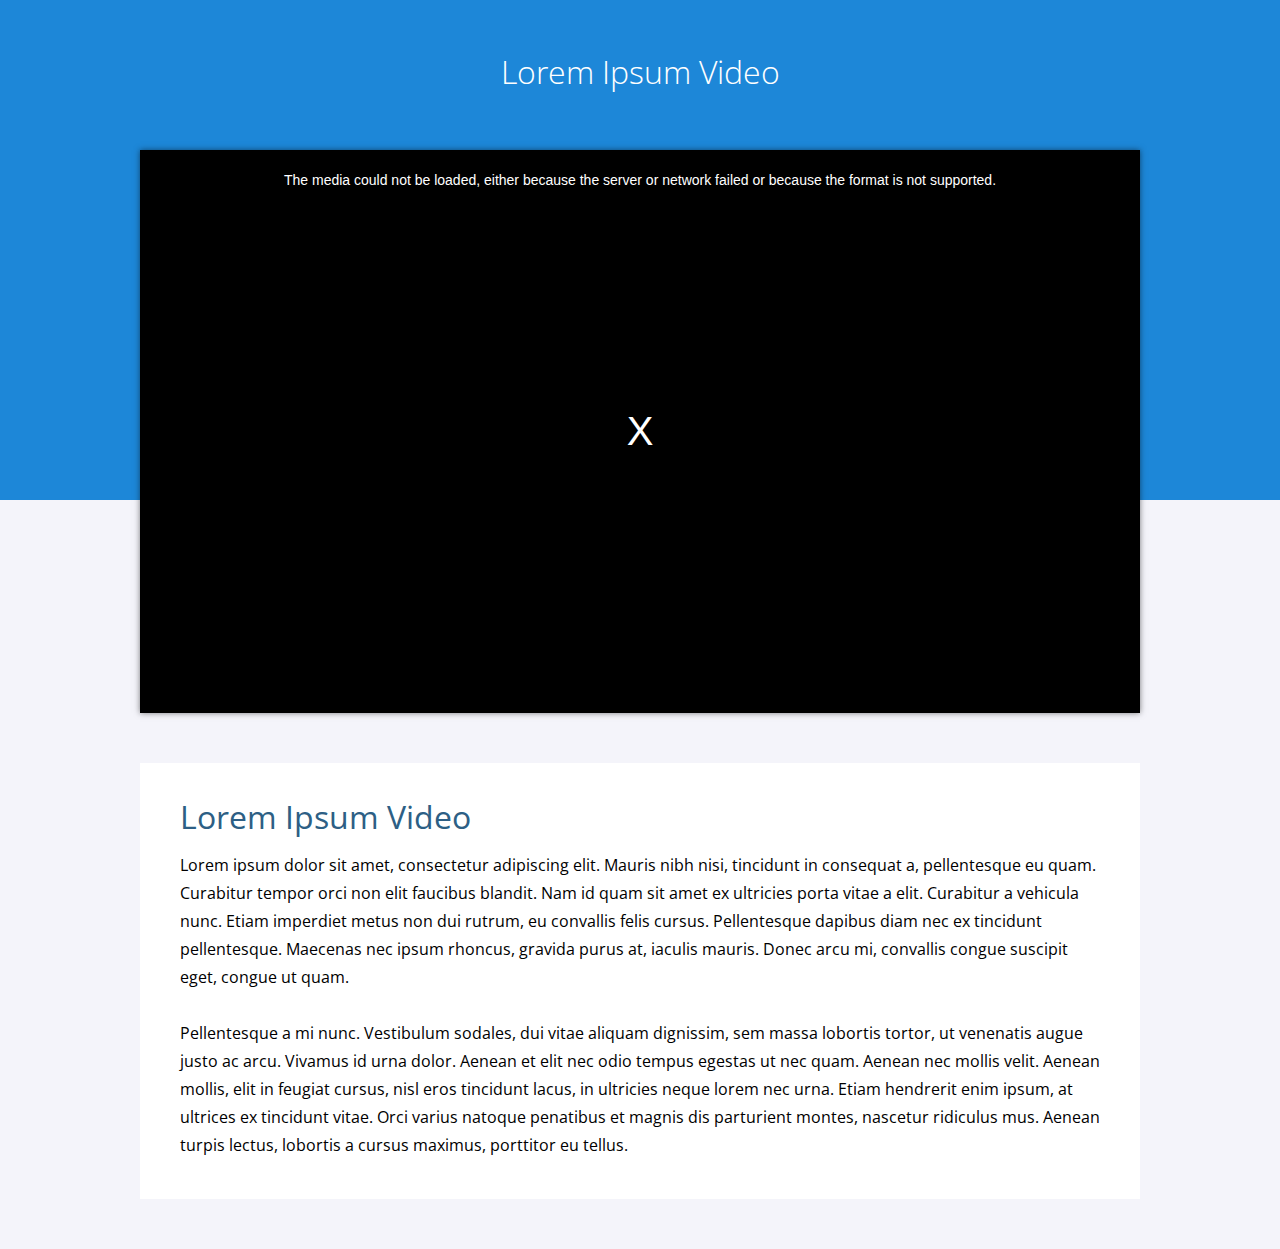
<file: Prueba/prueba2/Nueva carpeta/index.html>
<!DOCTYPE html>
<html lang="en">
<head>
	<meta charset="UTF-8">
	<meta name="viewport" content="width=device-width, initial-scale=1.0">
	<meta http-equiv="X-UA-Compatible" content="ie=edge">	
	
	<!-- <link href="https://vjs.zencdn.net/7.2/video-js.min.css" rel="stylesheet"> -->
	<!-- <script src="https://vjs.zencdn.net/7.2/video.min.js"></script> -->

	<link rel="stylesheet" href="css/video-js.css">
	<script src="js/video.js"></script>
	
	<link href="https://fonts.googleapis.com/css?family=Open+Sans:300,400" rel="stylesheet">
	<link rel="stylesheet" href="css/estilos.css">
	<title>Video.js</title>
</head>
<body>
	<header>
		<h1 class="titulo">Lorem Ipsum Video</h1>
	</header>

	<main>
		<div class="contenedor">
			<video class="fm-video video-js vjs-16-9 vjs-big-play-centered" data-setup="{}" controls id="fm-video">
				<source src="https://docs.google.com/file/d/1rrDnKtzClsv_qi-pZ8_nhJFM-myFDNrH/preview" width="640" height="480"" type="video/mp4">
			</video>
	
			<article>
				<h2>Lorem Ipsum Video</h2>
				<p>Lorem ipsum dolor sit amet, consectetur adipiscing elit. Mauris nibh nisi, tincidunt in consequat a, pellentesque eu quam. Curabitur tempor orci non elit faucibus blandit. Nam id quam sit amet ex ultricies porta vitae a elit. Curabitur a vehicula nunc. Etiam imperdiet metus non dui rutrum, eu convallis felis cursus. Pellentesque dapibus diam nec ex tincidunt pellentesque. Maecenas nec ipsum rhoncus, gravida purus at, iaculis mauris. Donec arcu mi, convallis congue suscipit eget, congue ut quam.</p><br />
	
				<p>Pellentesque a mi nunc. Vestibulum sodales, dui vitae aliquam dignissim, sem massa lobortis tortor, ut venenatis augue justo ac arcu. Vivamus id urna dolor. Aenean et elit nec odio tempus egestas ut nec quam. Aenean nec mollis velit. Aenean mollis, elit in feugiat cursus, nisl eros tincidunt lacus, in ultricies neque lorem nec urna. Etiam hendrerit enim ipsum, at ultrices ex tincidunt vitae. Orci varius natoque penatibus et magnis dis parturient montes, nascetur ridiculus mus. Aenean turpis lectus, lobortis a cursus maximus, porttitor eu tellus.</p>
			</article>
		</div>
	</main>

	<script>
		var reproductor = videojs('fm-video', {
			fluid: true
		});
	</script>
</body>
</html>
</file>
<file: Prueba/prueba2/Nueva carpeta/css/video-js.css>
.video-js .vjs-big-play-button .vjs-icon-placeholder:before, .vjs-button > .vjs-icon-placeholder:before, .video-js .vjs-modal-dialog, .vjs-modal-dialog .vjs-modal-dialog-content {
  position: absolute;
  top: 0;
  left: 0;
  width: 100%;
  height: 100%; }

.video-js .vjs-big-play-button .vjs-icon-placeholder:before, .vjs-button > .vjs-icon-placeholder:before {
  text-align: center; }

@font-face {
  font-family: VideoJS;
  src: url([data-uri]) format("woff");
  font-weight: normal;
  font-style: normal; }

.vjs-icon-play, .video-js .vjs-big-play-button .vjs-icon-placeholder:before, .video-js .vjs-play-control .vjs-icon-placeholder {
  font-family: VideoJS;
  font-weight: normal;
  font-style: normal; }
  .vjs-icon-play:before, .video-js .vjs-big-play-button .vjs-icon-placeholder:before, .video-js .vjs-play-control .vjs-icon-placeholder:before {
    content: "\f101"; }

.vjs-icon-play-circle {
  font-family: VideoJS;
  font-weight: normal;
  font-style: normal; }
  .vjs-icon-play-circle:before {
    content: "\f102"; }

.vjs-icon-pause, .video-js .vjs-play-control.vjs-playing .vjs-icon-placeholder {
  font-family: VideoJS;
  font-weight: normal;
  font-style: normal; }
  .vjs-icon-pause:before, .video-js .vjs-play-control.vjs-playing .vjs-icon-placeholder:before {
    content: "\f103"; }

.vjs-icon-volume-mute, .video-js .vjs-mute-control.vjs-vol-0 .vjs-icon-placeholder {
  font-family: VideoJS;
  font-weight: normal;
  font-style: normal; }
  .vjs-icon-volume-mute:before, .video-js .vjs-mute-control.vjs-vol-0 .vjs-icon-placeholder:before {
    content: "\f104"; }

.vjs-icon-volume-low, .video-js .vjs-mute-control.vjs-vol-1 .vjs-icon-placeholder {
  font-family: VideoJS;
  font-weight: normal;
  font-style: normal; }
  .vjs-icon-volume-low:before, .video-js .vjs-mute-control.vjs-vol-1 .vjs-icon-placeholder:before {
    content: "\f105"; }

.vjs-icon-volume-mid, .video-js .vjs-mute-control.vjs-vol-2 .vjs-icon-placeholder {
  font-family: VideoJS;
  font-weight: normal;
  font-style: normal; }
  .vjs-icon-volume-mid:before, .video-js .vjs-mute-control.vjs-vol-2 .vjs-icon-placeholder:before {
    content: "\f106"; }

.vjs-icon-volume-high, .video-js .vjs-mute-control .vjs-icon-placeholder {
  font-family: VideoJS;
  font-weight: normal;
  font-style: normal; }
  .vjs-icon-volume-high:before, .video-js .vjs-mute-control .vjs-icon-placeholder:before {
    content: "\f107"; }

.vjs-icon-fullscreen-enter, .video-js .vjs-fullscreen-control .vjs-icon-placeholder {
  font-family: VideoJS;
  font-weight: normal;
  font-style: normal; }
  .vjs-icon-fullscreen-enter:before, .video-js .vjs-fullscreen-control .vjs-icon-placeholder:before {
    content: "\f108"; }

.vjs-icon-fullscreen-exit, .video-js.vjs-fullscreen .vjs-fullscreen-control .vjs-icon-placeholder {
  font-family: VideoJS;
  font-weight: normal;
  font-style: normal; }
  .vjs-icon-fullscreen-exit:before, .video-js.vjs-fullscreen .vjs-fullscreen-control .vjs-icon-placeholder:before {
    content: "\f109"; }

.vjs-icon-square {
  font-family: VideoJS;
  font-weight: normal;
  font-style: normal; }
  .vjs-icon-square:before {
    content: "\f10a"; }

.vjs-icon-spinner {
  font-family: VideoJS;
  font-weight: normal;
  font-style: normal; }
  .vjs-icon-spinner:before {
    content: "\f10b"; }

.vjs-icon-subtitles, .video-js .vjs-subtitles-button .vjs-icon-placeholder, .video-js .vjs-subs-caps-button .vjs-icon-placeholder,
.video-js.video-js:lang(en-GB) .vjs-subs-caps-button .vjs-icon-placeholder,
.video-js.video-js:lang(en-IE) .vjs-subs-caps-button .vjs-icon-placeholder,
.video-js.video-js:lang(en-AU) .vjs-subs-caps-button .vjs-icon-placeholder,
.video-js.video-js:lang(en-NZ) .vjs-subs-caps-button .vjs-icon-placeholder {
  font-family: VideoJS;
  font-weight: normal;
  font-style: normal; }
  .vjs-icon-subtitles:before, .video-js .vjs-subtitles-button .vjs-icon-placeholder:before, .video-js .vjs-subs-caps-button .vjs-icon-placeholder:before,
  .video-js.video-js:lang(en-GB) .vjs-subs-caps-button .vjs-icon-placeholder:before,
  .video-js.video-js:lang(en-IE) .vjs-subs-caps-button .vjs-icon-placeholder:before,
  .video-js.video-js:lang(en-AU) .vjs-subs-caps-button .vjs-icon-placeholder:before,
  .video-js.video-js:lang(en-NZ) .vjs-subs-caps-button .vjs-icon-placeholder:before {
    content: "\f10c"; }

.vjs-icon-captions, .video-js .vjs-captions-button .vjs-icon-placeholder, .video-js:lang(en) .vjs-subs-caps-button .vjs-icon-placeholder,
.video-js:lang(fr-CA) .vjs-subs-caps-button .vjs-icon-placeholder {
  font-family: VideoJS;
  font-weight: normal;
  font-style: normal; }
  .vjs-icon-captions:before, .video-js .vjs-captions-button .vjs-icon-placeholder:before, .video-js:lang(en) .vjs-subs-caps-button .vjs-icon-placeholder:before,
  .video-js:lang(fr-CA) .vjs-subs-caps-button .vjs-icon-placeholder:before {
    content: "\f10d"; }

.vjs-icon-chapters, .video-js .vjs-chapters-button .vjs-icon-placeholder {
  font-family: VideoJS;
  font-weight: normal;
  font-style: normal; }
  .vjs-icon-chapters:before, .video-js .vjs-chapters-button .vjs-icon-placeholder:before {
    content: "\f10e"; }

.vjs-icon-share {
  font-family: VideoJS;
  font-weight: normal;
  font-style: normal; }
  .vjs-icon-share:before {
    content: "\f10f"; }

.vjs-icon-cog {
  font-family: VideoJS;
  font-weight: normal;
  font-style: normal; }
  .vjs-icon-cog:before {
    content: "\f110"; }

.vjs-icon-circle, .video-js .vjs-play-progress, .video-js .vjs-volume-level {
  font-family: VideoJS;
  font-weight: normal;
  font-style: normal; }
  .vjs-icon-circle:before, .video-js .vjs-play-progress:before, .video-js .vjs-volume-level:before {
    content: "\f111"; }

.vjs-icon-circle-outline {
  font-family: VideoJS;
  font-weight: normal;
  font-style: normal; }
  .vjs-icon-circle-outline:before {
    content: "\f112"; }

.vjs-icon-circle-inner-circle {
  font-family: VideoJS;
  font-weight: normal;
  font-style: normal; }
  .vjs-icon-circle-inner-circle:before {
    content: "\f113"; }

.vjs-icon-hd {
  font-family: VideoJS;
  font-weight: normal;
  font-style: normal; }
  .vjs-icon-hd:before {
    content: "\f114"; }

.vjs-icon-cancel, .video-js .vjs-control.vjs-close-button .vjs-icon-placeholder {
  font-family: VideoJS;
  font-weight: normal;
  font-style: normal; }
  .vjs-icon-cancel:before, .video-js .vjs-control.vjs-close-button .vjs-icon-placeholder:before {
    content: "\f115"; }

.vjs-icon-replay, .video-js .vjs-play-control.vjs-ended .vjs-icon-placeholder {
  font-family: VideoJS;
  font-weight: normal;
  font-style: normal; }
  .vjs-icon-replay:before, .video-js .vjs-play-control.vjs-ended .vjs-icon-placeholder:before {
    content: "\f116"; }

.vjs-icon-facebook {
  font-family: VideoJS;
  font-weight: normal;
  font-style: normal; }
  .vjs-icon-facebook:before {
    content: "\f117"; }

.vjs-icon-gplus {
  font-family: VideoJS;
  font-weight: normal;
  font-style: normal; }
  .vjs-icon-gplus:before {
    content: "\f118"; }

.vjs-icon-linkedin {
  font-family: VideoJS;
  font-weight: normal;
  font-style: normal; }
  .vjs-icon-linkedin:before {
    content: "\f119"; }

.vjs-icon-twitter {
  font-family: VideoJS;
  font-weight: normal;
  font-style: normal; }
  .vjs-icon-twitter:before {
    content: "\f11a"; }

.vjs-icon-tumblr {
  font-family: VideoJS;
  font-weight: normal;
  font-style: normal; }
  .vjs-icon-tumblr:before {
    content: "\f11b"; }

.vjs-icon-pinterest {
  font-family: VideoJS;
  font-weight: normal;
  font-style: normal; }
  .vjs-icon-pinterest:before {
    content: "\f11c"; }

.vjs-icon-audio-description, .video-js .vjs-descriptions-button .vjs-icon-placeholder {
  font-family: VideoJS;
  font-weight: normal;
  font-style: normal; }
  .vjs-icon-audio-description:before, .video-js .vjs-descriptions-button .vjs-icon-placeholder:before {
    content: "\f11d"; }

.vjs-icon-audio, .video-js .vjs-audio-button .vjs-icon-placeholder {
  font-family: VideoJS;
  font-weight: normal;
  font-style: normal; }
  .vjs-icon-audio:before, .video-js .vjs-audio-button .vjs-icon-placeholder:before {
    content: "\f11e"; }

.vjs-icon-next-item {
  font-family: VideoJS;
  font-weight: normal;
  font-style: normal; }
  .vjs-icon-next-item:before {
    content: "\f11f"; }

.vjs-icon-previous-item {
  font-family: VideoJS;
  font-weight: normal;
  font-style: normal; }
  .vjs-icon-previous-item:before {
    content: "\f120"; }

.video-js {
  display: block;
  vertical-align: top;
  box-sizing: border-box;
  color: #fff;
  background-color: #000;
  position: relative;
  padding: 0;
  font-size: 10px;
  line-height: 1;
  font-weight: normal;
  font-style: normal;
  font-family: Arial, Helvetica, sans-serif;
  word-break: initial; }
  .video-js:-moz-full-screen {
    position: absolute; }
  .video-js:-webkit-full-screen {
    width: 100% !important;
    height: 100% !important; }

.video-js[tabindex="-1"] {
  outline: none; }

.video-js *,
.video-js *:before,
.video-js *:after {
  box-sizing: inherit; }

.video-js ul {
  font-family: inherit;
  font-size: inherit;
  line-height: inherit;
  list-style-position: outside;
  margin-left: 0;
  margin-right: 0;
  margin-top: 0;
  margin-bottom: 0; }

.video-js.vjs-fluid,
.video-js.vjs-16-9,
.video-js.vjs-4-3 {
  width: 100%;
  max-width: 100%;
  height: 0; }

.video-js.vjs-16-9 {
  padding-top: 56.25%; }

.video-js.vjs-4-3 {
  padding-top: 75%; }

.video-js.vjs-fill {
  width: 100%;
  height: 100%; }

.video-js .vjs-tech {
  position: absolute;
  top: 0;
  left: 0;
  width: 100%;
  height: 100%; }

body.vjs-full-window {
  padding: 0;
  margin: 0;
  height: 100%; }

.vjs-full-window .video-js.vjs-fullscreen {
  position: fixed;
  overflow: hidden;
  z-index: 1000;
  left: 0;
  top: 0;
  bottom: 0;
  right: 0; }

.video-js.vjs-fullscreen {
  width: 100% !important;
  height: 100% !important;
  padding-top: 0 !important; }

.video-js.vjs-fullscreen.vjs-user-inactive {
  cursor: none; }

.vjs-hidden {
  display: none !important; }

.vjs-disabled {
  opacity: 0.5;
  cursor: default; }

.video-js .vjs-offscreen {
  height: 1px;
  left: -9999px;
  position: absolute;
  top: 0;
  width: 1px; }

.vjs-lock-showing {
  display: block !important;
  opacity: 1;
  visibility: visible; }

.vjs-no-js {
  padding: 20px;
  color: #fff;
  background-color: #000;
  font-size: 18px;
  font-family: Arial, Helvetica, sans-serif;
  text-align: center;
  width: 300px;
  height: 150px;
  margin: 0px auto; }

.vjs-no-js a,
.vjs-no-js a:visited {
  color: #66A8CC; }

.video-js .vjs-big-play-button {
  font-size: 3em;
  line-height: 1.5em;
  height: 1.5em;
  width: 3em;
  display: block;
  position: absolute;
  top: 10px;
  left: 10px;
  padding: 0;
  cursor: pointer;
  opacity: 1;
  border: 0.06666em solid #fff;
  background-color: #2B333F;
  background-color: rgba(43, 51, 63, 0.7);
  border-radius: 0.3em;
  transition: all 0.4s; }

.vjs-big-play-centered .vjs-big-play-button {
  top: 50%;
  left: 50%;
  margin-top: -0.75em;
  margin-left: -1.5em; }

.video-js:hover .vjs-big-play-button,
.video-js .vjs-big-play-button:focus {
  border-color: #fff;
  background-color: #73859f;
  background-color: rgba(115, 133, 159, 0.5);
  transition: all 0s; }

.vjs-controls-disabled .vjs-big-play-button,
.vjs-has-started .vjs-big-play-button,
.vjs-using-native-controls .vjs-big-play-button,
.vjs-error .vjs-big-play-button {
  display: none; }

.vjs-has-started.vjs-paused.vjs-show-big-play-button-on-pause .vjs-big-play-button {
  display: block; }

.video-js button {
  background: none;
  border: none;
  color: inherit;
  display: inline-block;
  font-size: inherit;
  line-height: inherit;
  text-transform: none;
  text-decoration: none;
  transition: none;
  -webkit-appearance: none;
  -moz-appearance: none;
  appearance: none; }

.vjs-control .vjs-button {
  width: 100%;
  height: 100%; }

.video-js .vjs-control.vjs-close-button {
  cursor: pointer;
  height: 3em;
  position: absolute;
  right: 0;
  top: 0.5em;
  z-index: 2; }

.video-js .vjs-modal-dialog {
  background: rgba(0, 0, 0, 0.8);
  background: linear-gradient(180deg, rgba(0, 0, 0, 0.8), rgba(255, 255, 255, 0));
  overflow: auto; }

.video-js .vjs-modal-dialog > * {
  box-sizing: border-box; }

.vjs-modal-dialog .vjs-modal-dialog-content {
  font-size: 1.2em;
  line-height: 1.5;
  padding: 20px 24px;
  z-index: 1; }

.vjs-menu-button {
  cursor: pointer; }

.vjs-menu-button.vjs-disabled {
  cursor: default; }

.vjs-workinghover .vjs-menu-button.vjs-disabled:hover .vjs-menu {
  display: none; }

.vjs-menu .vjs-menu-content {
  display: block;
  padding: 0;
  margin: 0;
  font-family: Arial, Helvetica, sans-serif;
  overflow: auto; }

.vjs-menu .vjs-menu-content > * {
  box-sizing: border-box; }

.vjs-scrubbing .vjs-control.vjs-menu-button:hover .vjs-menu {
  display: none; }

.vjs-menu li {
  list-style: none;
  margin: 0;
  padding: 0.2em 0;
  line-height: 1.4em;
  font-size: 1.2em;
  text-align: center;
  text-transform: lowercase; }

.vjs-menu li.vjs-menu-item:focus,
.vjs-menu li.vjs-menu-item:hover {
  background-color: #73859f;
  background-color: rgba(115, 133, 159, 0.5); }

.vjs-menu li.vjs-selected,
.vjs-menu li.vjs-selected:focus,
.vjs-menu li.vjs-selected:hover {
  background-color: #fff;
  color: #2B333F; }

.vjs-menu li.vjs-menu-title {
  text-align: center;
  text-transform: uppercase;
  font-size: 1em;
  line-height: 2em;
  padding: 0;
  margin: 0 0 0.3em 0;
  font-weight: bold;
  cursor: default; }

.vjs-menu-button-popup .vjs-menu {
  display: none;
  position: absolute;
  bottom: 0;
  width: 10em;
  left: -3em;
  height: 0em;
  margin-bottom: 1.5em;
  border-top-color: rgba(43, 51, 63, 0.7); }

.vjs-menu-button-popup .vjs-menu .vjs-menu-content {
  background-color: #2B333F;
  background-color: rgba(43, 51, 63, 0.7);
  position: absolute;
  width: 100%;
  bottom: 1.5em;
  max-height: 15em; }

.vjs-workinghover .vjs-menu-button-popup:hover .vjs-menu,
.vjs-menu-button-popup .vjs-menu.vjs-lock-showing {
  display: block; }

.video-js .vjs-menu-button-inline {
  transition: all 0.4s;
  overflow: hidden; }

.video-js .vjs-menu-button-inline:before {
  width: 2.222222222em; }

.video-js .vjs-menu-button-inline:hover,
.video-js .vjs-menu-button-inline:focus,
.video-js .vjs-menu-button-inline.vjs-slider-active,
.video-js.vjs-no-flex .vjs-menu-button-inline {
  width: 12em; }

.vjs-menu-button-inline .vjs-menu {
  opacity: 0;
  height: 100%;
  width: auto;
  position: absolute;
  left: 4em;
  top: 0;
  padding: 0;
  margin: 0;
  transition: all 0.4s; }

.vjs-menu-button-inline:hover .vjs-menu,
.vjs-menu-button-inline:focus .vjs-menu,
.vjs-menu-button-inline.vjs-slider-active .vjs-menu {
  display: block;
  opacity: 1; }

.vjs-no-flex .vjs-menu-button-inline .vjs-menu {
  display: block;
  opacity: 1;
  position: relative;
  width: auto; }

.vjs-no-flex .vjs-menu-button-inline:hover .vjs-menu,
.vjs-no-flex .vjs-menu-button-inline:focus .vjs-menu,
.vjs-no-flex .vjs-menu-button-inline.vjs-slider-active .vjs-menu {
  width: auto; }

.vjs-menu-button-inline .vjs-menu-content {
  width: auto;
  height: 100%;
  margin: 0;
  overflow: hidden; }

.video-js .vjs-control-bar {
  display: none;
  width: 100%;
  position: absolute;
  bottom: 0;
  left: 0;
  right: 0;
  height: 3.0em;
  background-color: #2B333F;
  background-color: rgba(43, 51, 63, 0.7); }

.vjs-has-started .vjs-control-bar {
  display: flex;
  visibility: visible;
  opacity: 1;
  transition: visibility 0.1s, opacity 0.1s; }

.vjs-has-started.vjs-user-inactive.vjs-playing .vjs-control-bar {
  visibility: visible;
  opacity: 0;
  transition: visibility 1s, opacity 1s; }

.vjs-controls-disabled .vjs-control-bar,
.vjs-using-native-controls .vjs-control-bar,
.vjs-error .vjs-control-bar {
  display: none !important; }

.vjs-audio.vjs-has-started.vjs-user-inactive.vjs-playing .vjs-control-bar {
  opacity: 1;
  visibility: visible; }

.vjs-has-started.vjs-no-flex .vjs-control-bar {
  display: table; }

.video-js .vjs-control {
  position: relative;
  text-align: center;
  margin: 0;
  padding: 0;
  height: 100%;
  width: 4em;
  flex: none; }

.vjs-button > .vjs-icon-placeholder:before {
  font-size: 1.8em;
  line-height: 1.67; }

.video-js .vjs-control:focus:before,
.video-js .vjs-control:hover:before,
.video-js .vjs-control:focus {
  text-shadow: 0em 0em 1em white; }

.video-js .vjs-control-text {
  border: 0;
  clip: rect(0 0 0 0);
  height: 1px;
  overflow: hidden;
  padding: 0;
  position: absolute;
  width: 1px; }

.vjs-no-flex .vjs-control {
  display: table-cell;
  vertical-align: middle; }

.video-js .vjs-custom-control-spacer {
  display: none; }

.video-js .vjs-progress-control {
  cursor: pointer;
  flex: auto;
  display: flex;
  align-items: center;
  min-width: 4em;
  touch-action: none; }

.video-js .vjs-progress-control.disabled {
  cursor: default; }

.vjs-live .vjs-progress-control {
  display: none; }

.vjs-no-flex .vjs-progress-control {
  width: auto; }

.video-js .vjs-progress-holder {
  flex: auto;
  transition: all 0.2s;
  height: 0.3em; }

.video-js .vjs-progress-control .vjs-progress-holder {
  margin: 0 10px; }

.video-js .vjs-progress-control:hover .vjs-progress-holder {
  font-size: 1.666666666666666666em; }

.video-js .vjs-progress-control:hover .vjs-progress-holder.disabled {
  font-size: 1em; }

.video-js .vjs-progress-holder .vjs-play-progress,
.video-js .vjs-progress-holder .vjs-load-progress,
.video-js .vjs-progress-holder .vjs-load-progress div {
  position: absolute;
  display: block;
  height: 100%;
  margin: 0;
  padding: 0;
  width: 0; }

.video-js .vjs-play-progress {
  background-color: #fff; }
  .video-js .vjs-play-progress:before {
    font-size: 0.9em;
    position: absolute;
    right: -0.5em;
    top: -0.333333333333333em;
    z-index: 1; }

.video-js .vjs-load-progress {
  background: rgba(115, 133, 159, 0.5); }

.video-js .vjs-load-progress div {
  background: rgba(115, 133, 159, 0.75); }

.video-js .vjs-time-tooltip {
  background-color: #fff;
  background-color: rgba(255, 255, 255, 0.8);
  border-radius: 0.3em;
  color: #000;
  float: right;
  font-family: Arial, Helvetica, sans-serif;
  font-size: 1em;
  padding: 6px 8px 8px 8px;
  pointer-events: none;
  position: absolute;
  top: -3.4em;
  visibility: hidden;
  z-index: 1; }

.video-js .vjs-progress-holder:focus .vjs-time-tooltip {
  display: none; }

.video-js .vjs-progress-control:hover .vjs-time-tooltip,
.video-js .vjs-progress-control:hover .vjs-progress-holder:focus .vjs-time-tooltip {
  display: block;
  font-size: 0.6em;
  visibility: visible; }

.video-js .vjs-progress-control.disabled:hover .vjs-time-tooltip {
  font-size: 1em; }

.video-js .vjs-progress-control .vjs-mouse-display {
  display: none;
  position: absolute;
  width: 1px;
  height: 100%;
  background-color: #000;
  z-index: 1; }

.vjs-no-flex .vjs-progress-control .vjs-mouse-display {
  z-index: 0; }

.video-js .vjs-progress-control:hover .vjs-mouse-display {
  display: block; }

.video-js.vjs-user-inactive .vjs-progress-control .vjs-mouse-display {
  visibility: hidden;
  opacity: 0;
  transition: visibility 1s, opacity 1s; }

.video-js.vjs-user-inactive.vjs-no-flex .vjs-progress-control .vjs-mouse-display {
  display: none; }

.vjs-mouse-display .vjs-time-tooltip {
  color: #fff;
  background-color: #000;
  background-color: rgba(0, 0, 0, 0.8); }

.video-js .vjs-slider {
  position: relative;
  cursor: pointer;
  padding: 0;
  margin: 0 0.45em 0 0.45em;
  /* iOS Safari */
  -webkit-touch-callout: none;
  /* Safari */
  -webkit-user-select: none;
  /* Konqueror HTML */
  /* Firefox */
  -moz-user-select: none;
  /* Internet Explorer/Edge */
  -ms-user-select: none;
  /* Non-prefixed version, currently supported by Chrome and Opera */
  user-select: none;
  background-color: #73859f;
  background-color: rgba(115, 133, 159, 0.5); }

.video-js .vjs-slider.disabled {
  cursor: default; }

.video-js .vjs-slider:focus {
  text-shadow: 0em 0em 1em white;
  box-shadow: 0 0 1em #fff; }

.video-js .vjs-mute-control {
  cursor: pointer;
  flex: none; }

.video-js .vjs-volume-control {
  cursor: pointer;
  margin-right: 1em;
  display: flex; }

.video-js .vjs-volume-control.vjs-volume-horizontal {
  width: 5em; }

.video-js .vjs-volume-panel .vjs-volume-control {
  visibility: visible;
  opacity: 0;
  width: 1px;
  height: 1px;
  margin-left: -1px; }

.video-js .vjs-volume-panel {
  transition: width 1s; }
  .video-js .vjs-volume-panel:hover .vjs-volume-control,
  .video-js .vjs-volume-panel:active .vjs-volume-control,
  .video-js .vjs-volume-panel:focus .vjs-volume-control,
  .video-js .vjs-volume-panel .vjs-volume-control:hover,
  .video-js .vjs-volume-panel .vjs-volume-control:active,
  .video-js .vjs-volume-panel .vjs-mute-control:hover ~ .vjs-volume-control,
  .video-js .vjs-volume-panel .vjs-volume-control.vjs-slider-active {
    visibility: visible;
    opacity: 1;
    position: relative;
    transition: visibility 0.1s, opacity 0.1s, height 0.1s, width 0.1s, left 0s, top 0s; }
    .video-js .vjs-volume-panel:hover .vjs-volume-control.vjs-volume-horizontal,
    .video-js .vjs-volume-panel:active .vjs-volume-control.vjs-volume-horizontal,
    .video-js .vjs-volume-panel:focus .vjs-volume-control.vjs-volume-horizontal,
    .video-js .vjs-volume-panel .vjs-volume-control:hover.vjs-volume-horizontal,
    .video-js .vjs-volume-panel .vjs-volume-control:active.vjs-volume-horizontal,
    .video-js .vjs-volume-panel .vjs-mute-control:hover ~ .vjs-volume-control.vjs-volume-horizontal,
    .video-js .vjs-volume-panel .vjs-volume-control.vjs-slider-active.vjs-volume-horizontal {
      width: 5em;
      height: 3em; }
  .video-js .vjs-volume-panel.vjs-volume-panel-horizontal:hover, .video-js .vjs-volume-panel.vjs-volume-panel-horizontal:active, .video-js .vjs-volume-panel.vjs-volume-panel-horizontal.vjs-slider-active {
    width: 9em;
    transition: width 0.1s; }
  .video-js .vjs-volume-panel.vjs-volume-panel-horizontal.vjs-mute-toggle-only {
    width: 4em; }

.video-js .vjs-volume-panel .vjs-volume-control.vjs-volume-vertical {
  height: 8em;
  width: 3em;
  left: -3.5em;
  transition: visibility 1s, opacity 1s, height 1s 1s, width 1s 1s, left 1s 1s, top 1s 1s; }

.video-js .vjs-volume-panel .vjs-volume-control.vjs-volume-horizontal {
  transition: visibility 1s, opacity 1s, height 1s 1s, width 1s, left 1s 1s, top 1s 1s; }

.video-js.vjs-no-flex .vjs-volume-panel .vjs-volume-control.vjs-volume-horizontal {
  width: 5em;
  height: 3em;
  visibility: visible;
  opacity: 1;
  position: relative;
  transition: none; }

.video-js.vjs-no-flex .vjs-volume-control.vjs-volume-vertical,
.video-js.vjs-no-flex .vjs-volume-panel .vjs-volume-control.vjs-volume-vertical {
  position: absolute;
  bottom: 3em;
  left: 0.5em; }

.video-js .vjs-volume-panel {
  display: flex; }

.video-js .vjs-volume-bar {
  margin: 1.35em 0.45em; }

.vjs-volume-bar.vjs-slider-horizontal {
  width: 5em;
  height: 0.3em; }

.vjs-volume-bar.vjs-slider-vertical {
  width: 0.3em;
  height: 5em;
  margin: 1.35em auto; }

.video-js .vjs-volume-level {
  position: absolute;
  bottom: 0;
  left: 0;
  background-color: #fff; }
  .video-js .vjs-volume-level:before {
    position: absolute;
    font-size: 0.9em; }

.vjs-slider-vertical .vjs-volume-level {
  width: 0.3em; }
  .vjs-slider-vertical .vjs-volume-level:before {
    top: -0.5em;
    left: -0.3em; }

.vjs-slider-horizontal .vjs-volume-level {
  height: 0.3em; }
  .vjs-slider-horizontal .vjs-volume-level:before {
    top: -0.3em;
    right: -0.5em; }

.video-js .vjs-volume-panel.vjs-volume-panel-vertical {
  width: 4em; }

.vjs-volume-bar.vjs-slider-vertical .vjs-volume-level {
  height: 100%; }

.vjs-volume-bar.vjs-slider-horizontal .vjs-volume-level {
  width: 100%; }

.video-js .vjs-volume-vertical {
  width: 3em;
  height: 8em;
  bottom: 8em;
  background-color: #2B333F;
  background-color: rgba(43, 51, 63, 0.7); }

.video-js .vjs-volume-horizontal .vjs-menu {
  left: -2em; }

.vjs-poster {
  display: inline-block;
  vertical-align: middle;
  background-repeat: no-repeat;
  background-position: 50% 50%;
  background-size: contain;
  background-color: #000000;
  cursor: pointer;
  margin: 0;
  padding: 0;
  position: absolute;
  top: 0;
  right: 0;
  bottom: 0;
  left: 0;
  height: 100%; }

.vjs-has-started .vjs-poster {
  display: none; }

.vjs-audio.vjs-has-started .vjs-poster {
  display: block; }

.vjs-using-native-controls .vjs-poster {
  display: none; }

.video-js .vjs-live-control {
  display: flex;
  align-items: flex-start;
  flex: auto;
  font-size: 1em;
  line-height: 3em; }

.vjs-no-flex .vjs-live-control {
  display: table-cell;
  width: auto;
  text-align: left; }

.video-js .vjs-time-control {
  flex: none;
  font-size: 1em;
  line-height: 3em;
  min-width: 2em;
  width: auto;
  padding-left: 1em;
  padding-right: 1em; }

.vjs-live .vjs-time-control {
  display: none; }

.video-js .vjs-current-time,
.vjs-no-flex .vjs-current-time {
  display: none; }

.video-js .vjs-duration,
.vjs-no-flex .vjs-duration {
  display: none; }

.vjs-time-divider {
  display: none;
  line-height: 3em; }

.vjs-live .vjs-time-divider {
  display: none; }

.video-js .vjs-play-control .vjs-icon-placeholder {
  cursor: pointer;
  flex: none; }

.vjs-text-track-display {
  position: absolute;
  bottom: 3em;
  left: 0;
  right: 0;
  top: 0;
  pointer-events: none; }

.video-js.vjs-user-inactive.vjs-playing .vjs-text-track-display {
  bottom: 1em; }

.video-js .vjs-text-track {
  font-size: 1.4em;
  text-align: center;
  margin-bottom: 0.1em; }

.vjs-subtitles {
  color: #fff; }

.vjs-captions {
  color: #fc6; }

.vjs-tt-cue {
  display: block; }

video::-webkit-media-text-track-display {
  -webkit-transform: translateY(-3em);
  transform: translateY(-3em); }

.video-js.vjs-user-inactive.vjs-playing video::-webkit-media-text-track-display {
  -webkit-transform: translateY(-1.5em);
  transform: translateY(-1.5em); }

.video-js .vjs-fullscreen-control {
  cursor: pointer;
  flex: none; }

.vjs-playback-rate > .vjs-menu-button,
.vjs-playback-rate .vjs-playback-rate-value {
  position: absolute;
  top: 0;
  left: 0;
  width: 100%;
  height: 100%; }

.vjs-playback-rate .vjs-playback-rate-value {
  pointer-events: none;
  font-size: 1.5em;
  line-height: 2;
  text-align: center; }

.vjs-playback-rate .vjs-menu {
  width: 4em;
  left: 0em; }

.vjs-error .vjs-error-display .vjs-modal-dialog-content {
  font-size: 1.4em;
  text-align: center; }

.vjs-error .vjs-error-display:before {
  color: #fff;
  content: 'X';
  font-family: Arial, Helvetica, sans-serif;
  font-size: 4em;
  left: 0;
  line-height: 1;
  margin-top: -0.5em;
  position: absolute;
  text-shadow: 0.05em 0.05em 0.1em #000;
  text-align: center;
  top: 50%;
  vertical-align: middle;
  width: 100%; }

.vjs-loading-spinner {
  display: none;
  position: absolute;
  top: 50%;
  left: 50%;
  margin: -25px 0 0 -25px;
  opacity: 0.85;
  text-align: left;
  border: 6px solid rgba(43, 51, 63, 0.7);
  box-sizing: border-box;
  background-clip: padding-box;
  width: 50px;
  height: 50px;
  border-radius: 25px;
  visibility: hidden; }

.vjs-seeking .vjs-loading-spinner,
.vjs-waiting .vjs-loading-spinner {
  display: block;
  -webkit-animation: 0s linear 0.3s forwards vjs-spinner-show;
          animation: 0s linear 0.3s forwards vjs-spinner-show; }

.vjs-loading-spinner:before,
.vjs-loading-spinner:after {
  content: "";
  position: absolute;
  margin: -6px;
  box-sizing: inherit;
  width: inherit;
  height: inherit;
  border-radius: inherit;
  opacity: 1;
  border: inherit;
  border-color: transparent;
  border-top-color: white; }

.vjs-seeking .vjs-loading-spinner:before,
.vjs-seeking .vjs-loading-spinner:after,
.vjs-waiting .vjs-loading-spinner:before,
.vjs-waiting .vjs-loading-spinner:after {
  -webkit-animation: vjs-spinner-spin 1.1s cubic-bezier(0.6, 0.2, 0, 0.8) infinite, vjs-spinner-fade 1.1s linear infinite;
  animation: vjs-spinner-spin 1.1s cubic-bezier(0.6, 0.2, 0, 0.8) infinite, vjs-spinner-fade 1.1s linear infinite; }

.vjs-seeking .vjs-loading-spinner:before,
.vjs-waiting .vjs-loading-spinner:before {
  border-top-color: white; }

.vjs-seeking .vjs-loading-spinner:after,
.vjs-waiting .vjs-loading-spinner:after {
  border-top-color: white;
  -webkit-animation-delay: 0.44s;
  animation-delay: 0.44s; }

@keyframes vjs-spinner-show {
  to {
    visibility: visible; } }

@-webkit-keyframes vjs-spinner-show {
  to {
    visibility: visible; } }

@keyframes vjs-spinner-spin {
  100% {
    -webkit-transform: rotate(360deg);
            transform: rotate(360deg); } }

@-webkit-keyframes vjs-spinner-spin {
  100% {
    -webkit-transform: rotate(360deg); } }

@keyframes vjs-spinner-fade {
  0% {
    border-top-color: #73859f; }
  20% {
    border-top-color: #73859f; }
  35% {
    border-top-color: white; }
  60% {
    border-top-color: #73859f; }
  100% {
    border-top-color: #73859f; } }

@-webkit-keyframes vjs-spinner-fade {
  0% {
    border-top-color: #73859f; }
  20% {
    border-top-color: #73859f; }
  35% {
    border-top-color: white; }
  60% {
    border-top-color: #73859f; }
  100% {
    border-top-color: #73859f; } }

.vjs-chapters-button .vjs-menu ul {
  width: 24em; }

.video-js .vjs-subs-caps-button + .vjs-menu .vjs-captions-menu-item .vjs-menu-item-text .vjs-icon-placeholder {
  vertical-align: middle;
  display: inline-block;
  margin-bottom: -0.1em; }

.video-js .vjs-subs-caps-button + .vjs-menu .vjs-captions-menu-item .vjs-menu-item-text .vjs-icon-placeholder:before {
  font-family: VideoJS;
  content: "\f10d";
  font-size: 1.5em;
  line-height: inherit; }

.video-js .vjs-audio-button + .vjs-menu .vjs-main-desc-menu-item .vjs-menu-item-text .vjs-icon-placeholder {
  vertical-align: middle;
  display: inline-block;
  margin-bottom: -0.1em; }

.video-js .vjs-audio-button + .vjs-menu .vjs-main-desc-menu-item .vjs-menu-item-text .vjs-icon-placeholder:before {
  font-family: VideoJS;
  content: " \f11d";
  font-size: 1.5em;
  line-height: inherit; }

.video-js.vjs-layout-tiny:not(.vjs-fullscreen) .vjs-custom-control-spacer {
  flex: auto; }

.video-js.vjs-layout-tiny:not(.vjs-fullscreen).vjs-no-flex .vjs-custom-control-spacer {
  width: auto; }

.video-js.vjs-layout-tiny:not(.vjs-fullscreen) .vjs-current-time, .video-js.vjs-layout-tiny:not(.vjs-fullscreen) .vjs-time-divider, .video-js.vjs-layout-tiny:not(.vjs-fullscreen) .vjs-duration, .video-js.vjs-layout-tiny:not(.vjs-fullscreen) .vjs-remaining-time,
.video-js.vjs-layout-tiny:not(.vjs-fullscreen) .vjs-playback-rate, .video-js.vjs-layout-tiny:not(.vjs-fullscreen) .vjs-progress-control,
.video-js.vjs-layout-tiny:not(.vjs-fullscreen) .vjs-mute-control, .video-js.vjs-layout-tiny:not(.vjs-fullscreen) .vjs-volume-control,
.video-js.vjs-layout-tiny:not(.vjs-fullscreen) .vjs-chapters-button, .video-js.vjs-layout-tiny:not(.vjs-fullscreen) .vjs-descriptions-button, .video-js.vjs-layout-tiny:not(.vjs-fullscreen) .vjs-captions-button,
.video-js.vjs-layout-tiny:not(.vjs-fullscreen) .vjs-subtitles-button, .video-js.vjs-layout-tiny:not(.vjs-fullscreen) .vjs-audio-button {
  display: none; }

.video-js.vjs-layout-x-small:not(.vjs-fullscreen) .vjs-current-time, .video-js.vjs-layout-x-small:not(.vjs-fullscreen) .vjs-time-divider, .video-js.vjs-layout-x-small:not(.vjs-fullscreen) .vjs-duration, .video-js.vjs-layout-x-small:not(.vjs-fullscreen) .vjs-remaining-time,
.video-js.vjs-layout-x-small:not(.vjs-fullscreen) .vjs-playback-rate,
.video-js.vjs-layout-x-small:not(.vjs-fullscreen) .vjs-mute-control, .video-js.vjs-layout-x-small:not(.vjs-fullscreen) .vjs-volume-control,
.video-js.vjs-layout-x-small:not(.vjs-fullscreen) .vjs-chapters-button, .video-js.vjs-layout-x-small:not(.vjs-fullscreen) .vjs-descriptions-button, .video-js.vjs-layout-x-small:not(.vjs-fullscreen) .vjs-captions-button,
.video-js.vjs-layout-x-small:not(.vjs-fullscreen) .vjs-subtitles-button, .video-js.vjs-layout-x-small:not(.vjs-fullscreen) .vjs-audio-button {
  display: none; }

.video-js.vjs-layout-small:not(.vjs-fullscreen) .vjs-current-time, .video-js.vjs-layout-small:not(.vjs-fullscreen) .vjs-time-divider, .video-js.vjs-layout-small:not(.vjs-fullscreen) .vjs-duration, .video-js.vjs-layout-small:not(.vjs-fullscreen) .vjs-remaining-time,
.video-js.vjs-layout-small:not(.vjs-fullscreen) .vjs-playback-rate,
.video-js.vjs-layout-small:not(.vjs-fullscreen) .vjs-mute-control, .video-js.vjs-layout-small:not(.vjs-fullscreen) .vjs-volume-control,
.video-js.vjs-layout-small:not(.vjs-fullscreen) .vjs-chapters-button, .video-js.vjs-layout-small:not(.vjs-fullscreen) .vjs-descriptions-button, .video-js.vjs-layout-small:not(.vjs-fullscreen) .vjs-captions-button,
.video-js.vjs-layout-small:not(.vjs-fullscreen) .vjs-subtitles-button .vjs-audio-button {
  display: none; }

.vjs-modal-dialog.vjs-text-track-settings {
  background-color: #2B333F;
  background-color: rgba(43, 51, 63, 0.75);
  color: #fff;
  height: 70%; }

.vjs-text-track-settings .vjs-modal-dialog-content {
  display: table; }

.vjs-text-track-settings .vjs-track-settings-colors,
.vjs-text-track-settings .vjs-track-settings-font,
.vjs-text-track-settings .vjs-track-settings-controls {
  display: table-cell; }

.vjs-text-track-settings .vjs-track-settings-controls {
  text-align: right;
  vertical-align: bottom; }

@supports (display: grid) {
  .vjs-text-track-settings .vjs-modal-dialog-content {
    display: grid;
    grid-template-columns: 1fr 1fr;
    grid-template-rows: 1fr auto; }
  .vjs-text-track-settings .vjs-track-settings-colors {
    display: block;
    grid-column: 1;
    grid-row: 1; }
  .vjs-text-track-settings .vjs-track-settings-font {
    grid-column: 2;
    grid-row: 1; }
  .vjs-text-track-settings .vjs-track-settings-controls {
    grid-column: 2;
    grid-row: 2; } }

.vjs-track-setting > select {
  margin-right: 5px; }

.vjs-text-track-settings fieldset {
  margin: 5px;
  padding: 3px;
  border: none; }

.vjs-text-track-settings fieldset span {
  display: inline-block; }

.vjs-text-track-settings legend {
  color: #fff;
  margin: 0 0 5px 0; }

.vjs-text-track-settings .vjs-label {
  position: absolute;
  clip: rect(1px 1px 1px 1px);
  clip: rect(1px, 1px, 1px, 1px);
  display: block;
  margin: 0 0 5px 0;
  padding: 0;
  border: 0;
  height: 1px;
  width: 1px;
  overflow: hidden; }

.vjs-track-settings-controls button:focus,
.vjs-track-settings-controls button:active {
  outline-style: solid;
  outline-width: medium;
  background-image: linear-gradient(0deg, #fff 88%, #73859f 100%); }

.vjs-track-settings-controls button:hover {
  color: rgba(43, 51, 63, 0.75); }

.vjs-track-settings-controls button {
  background-color: #fff;
  background-image: linear-gradient(-180deg, #fff 88%, #73859f 100%);
  color: #2B333F;
  cursor: pointer;
  border-radius: 2px; }

.vjs-track-settings-controls .vjs-default-button {
  margin-right: 1em; }

@media print {
  .video-js > *:not(.vjs-tech):not(.vjs-poster) {
    visibility: hidden; } }

.vjs-resize-manager {
  position: absolute;
  top: 0;
  left: 0;
  width: 100%;
  height: 100%;
  border: none;
  visibility: hidden; }
</file>
<file: Prueba/prueba2/Nueva carpeta/css/estilos.css>
* {
	padding: 0;
	margin: 0;
}

body {
	background: #F4F4FA;
    font-family: 'Open Sans', sans-serif;
}

header {
	background: #1D87D8;
	color: #fff;
	text-align: center;
	padding: 50px 0;
	height: 400px;
	position: absolute;
	top: 0;
	width: 100%;
}

header .titulo {
	font-family: 'Open Sans', sans-serif;
	font-weight: 300;
}

main {
	margin-top: 150px;
}

main .contenedor {
	width: 90%;
	max-width: 1000px;
	margin: auto;
}

/* ------------------------- */
/* Estilos CSS del Reproductor */
/* ------------------------- */
.fm-video {
	width: 100%;
	box-shadow: 0px 0px 6px 0px rgba(0,0,0,.5);
}

.fm-video .vjs-control-bar {
	background: #F4F4F4;
	color: #2d5f85;
}

.fm-video .vjs-play-progress,
.fm-video .vjs-volume-level {
	background: #1d87d8;
}

.fm-video .vjs-slider {
	background: #2d5f85;
}

.video-js:hover .vjs-big-play-button {
	background: rgba(0,0,0,.2);
}

.fm-video .vjs-big-play-button {
	background: rgba(0,0,0,.2);
	width: 80px;
	height: 80px;
	line-height: 80px;
	border-radius: 100%;
	border:none;
}

.fm-video .vjs-big-play-button:hover {
	background: rgba(0,0,0,.5);
}

article {
	margin: 50px 0;
	background: #fff;
	color: #000;
	font-size: 16px;
	line-height: 28px;
	padding: 40px;
}

article h2 {
	color: #2D5F85;
	font-size: 32px;
	font-weight: normal;
	margin-bottom: 20px;
}

@media screen and (max-width: 600px) {
	header {
		position: relative;
		height: auto;
	}

	main {
		margin-top: 50px;
	}
}
</file>
